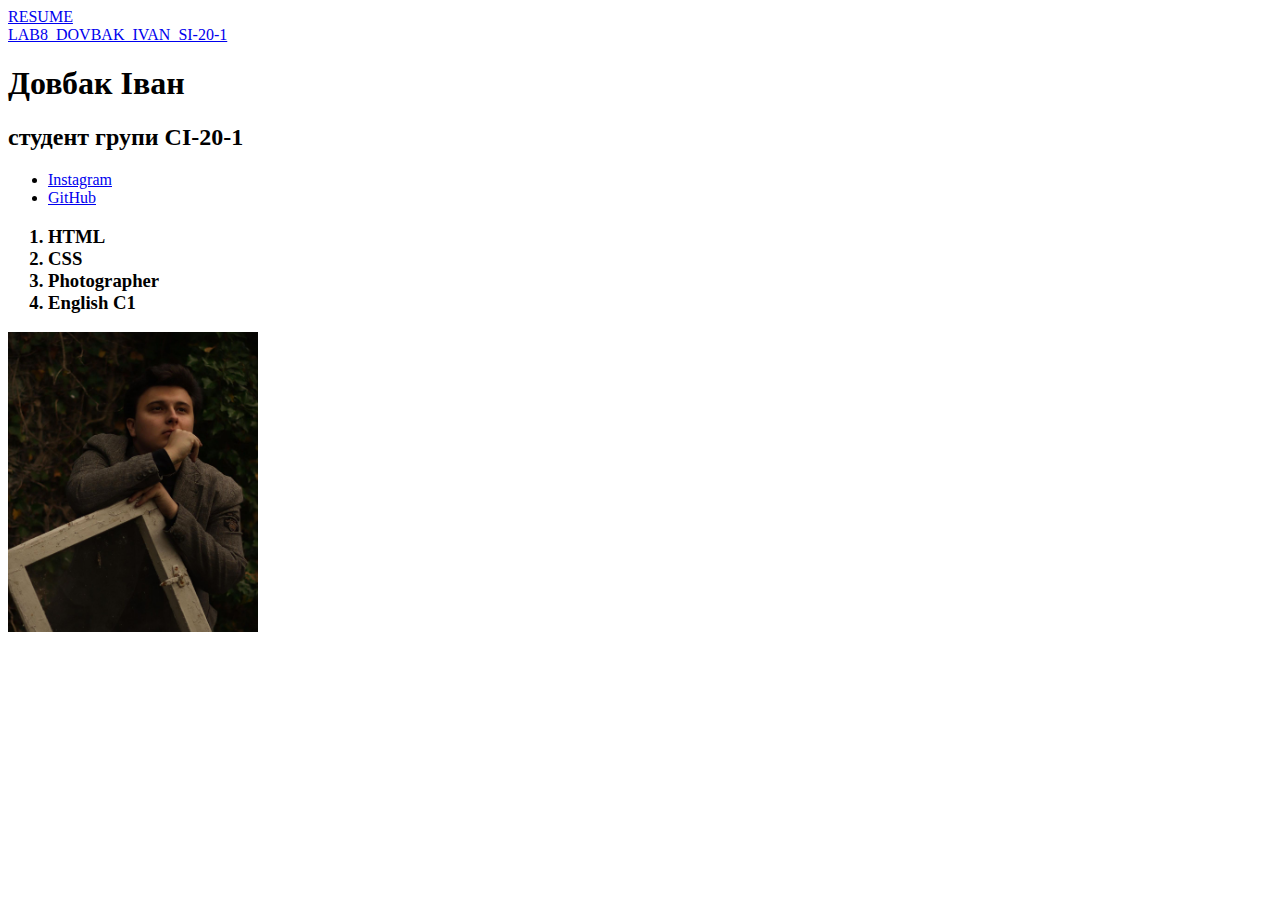
<file: index.html>
<!DOCTYPE html>
<html lang="en">
  <head>
    <meta charset="UTF-8" />
    <meta http-equiv="X-UA-Compatible" content="IE=edge" />
    <meta name="viewport" content="width=device-width, initial-scale=1.0" />
    <title>Resume</title>
    <link rel="stylesheet" href="styles.css">
  </head>
  <body>
    <!-- Хедер -->
    <header>
      <a href="#">RESUME</a> <br>
      <a href="/lab8.html">LAB8_DOVBAK_IVAN_SI-20-1</a>
    </header>

    <!-- Мейн -->
    <main>
      <section>
        <div>
          <h1>Довбак Іван</h1>
          <h2>студент групи СІ-20-1</h2>
          <p>
            <ul>
                <li><a href="https://www.instagram.com/yan.dovbak/">Instagram</a></li>
                <li><a href="https://github.com/YandoV">GitHub</a></li>
            </ul>
          </p>
          <h3>
            <ol>
              <li>HTML</li>
              <li>CSS</li>
              <li>Photographer</li>
              <li>English C1</li>
            </ol>
          </h3>
        </div>
         <div class="photo">
          <img class="ivan" src="./images/ivan.jpg" width="250" height="300" alt="Ivan">
          </div>
      </section>
    </main>

    <!-- Футер -->
    <footer></footer>
  </body>
</html>
</file>
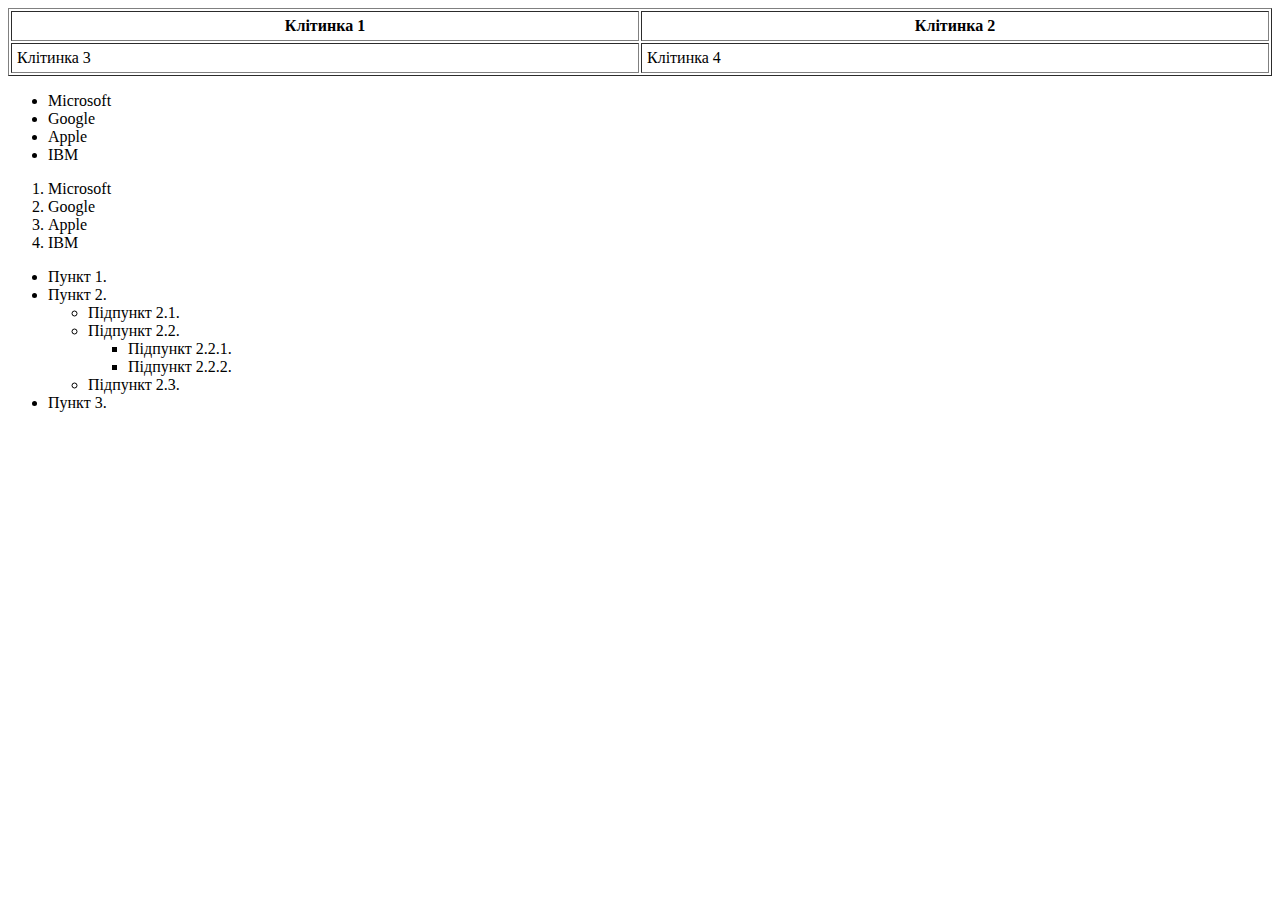
<file: lab8.html>
<!DOCTYPE html>
<html lang="en">
  <head>
    <meta charset="UTF-8" />
    <meta http-equiv="X-UA-Compatible" content="IE=edge" />
    <meta name="viewport" content="width=device-width, initial-scale=1.0" />
    <title>тег TABLE</title>
  </head>
  <body>
    <table border="1" width="100%" cellpadding="5">
      <tr>
        <!-рядок1>
        <th>Клітинка 1</th>
        <th>Клітинка 2</th>
      </tr>
      <tr>
        <!-рядок2>
        <td>Клітинка 3</td>
        <td>Клітинка 4</td>
      </tr>
    </table>
    <ul>
      <li>Microsoft</li>
      <li>Google</li>
      <li>Apple</li>
      <li>IBM</li>
    </ul>

    <ol>
      <li>Microsoft</li>
      <li>Google</li>
      <li>Apple</li>
      <li>IBM</li>
    </ol>

    <ul>
      <li>Пункт 1.</li>
      <li>
        Пункт 2.
        <ul>
          <li>Підпункт 2.1.</li>
          <li>
            Підпункт 2.2.
            <ul>
              <li>Підпункт 2.2.1.</li>
              <li>Підпункт 2.2.2.</li>
            </ul>
          </li>
          <li>Підпункт 2.3.</li>
        </ul>
      </li>
      <li>Пункт 3.</li>
    </ul>
  </body>
</html>
</file>
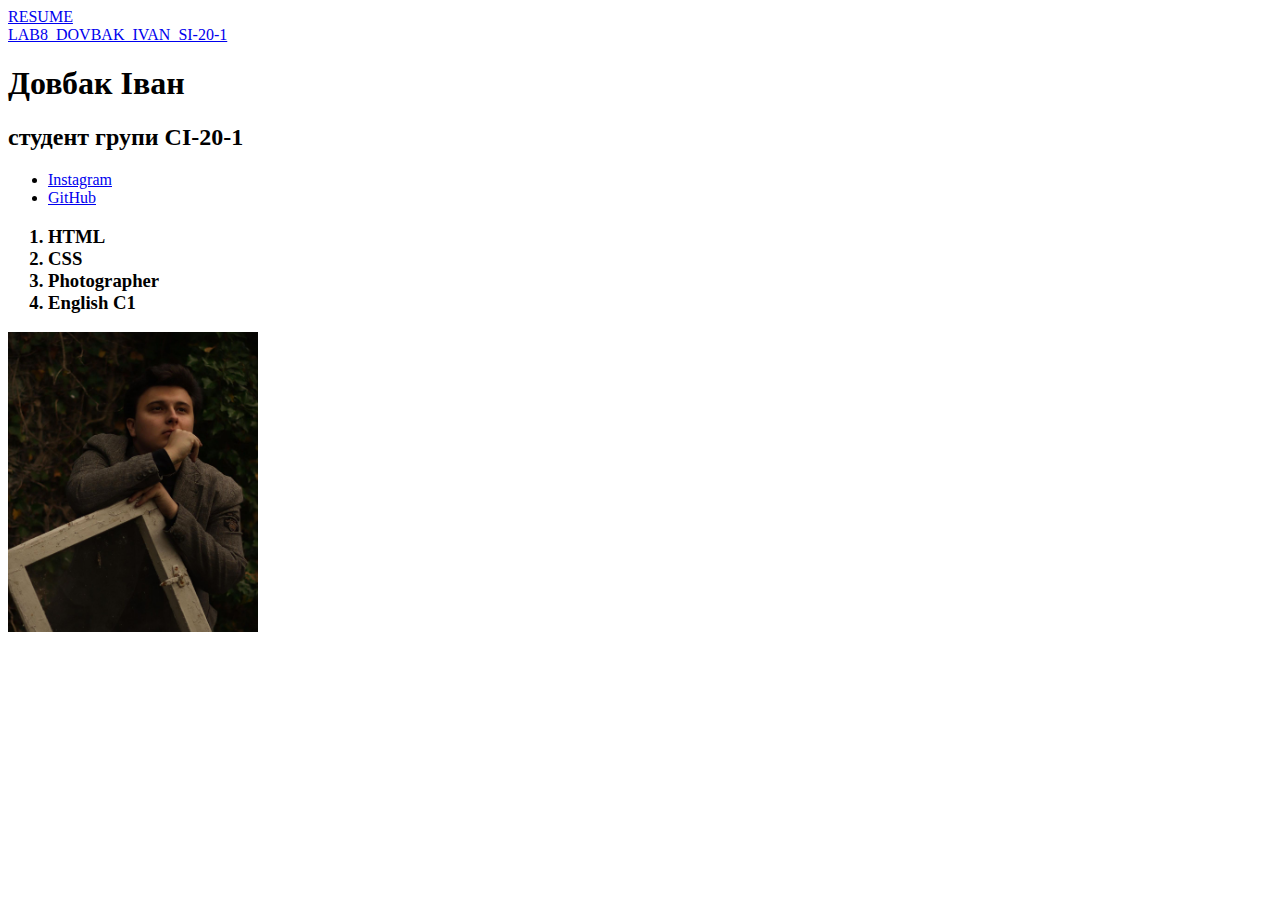
<file: resume.html>
<!DOCTYPE html>
<html lang="en">
  <head>
    <meta charset="UTF-8" />
    <meta http-equiv="X-UA-Compatible" content="IE=edge" />
    <meta name="viewport" content="width=device-width, initial-scale=1.0" />
    <title>Resume</title>
    <link rel="stylesheet" href="styles.css">
  </head>
  <body>
    <!-- Хедер -->
    <header>
      <a href="#">RESUME</a> <br>
      <a href="/lab8.html">LAB8_DOVBAK_IVAN_SI-20-1</a>
    </header>

    <!-- Мейн -->
    <main>
      <section>
        <div>
          <h1>Довбак Іван</h1>
          <h2>студент групи СІ-20-1</h2>
          <p>
            <ul>
                <li><a href="https://www.instagram.com/yan.dovbak/">Instagram</a></li>
                <li><a href="https://github.com/YandoV">GitHub</a></li>
            </ul>
          </p>
          <h3>
            <ol>
              <li>HTML</li>
              <li>CSS</li>
              <li>Photographer</li>
              <li>English C1</li>
            </ol>
          </h3>
        </div>
         <div class="photo">
          <img class="ivan" src="/ivan.jpg" width="250" height="300" alt="Ivan">
          </div>
      </section>
    </main>

    <!-- Футер -->
    <footer></footer>
  </body>
</html>
</file>
<file: styles.css>
.photo {
  display: flex;
}
</file>
